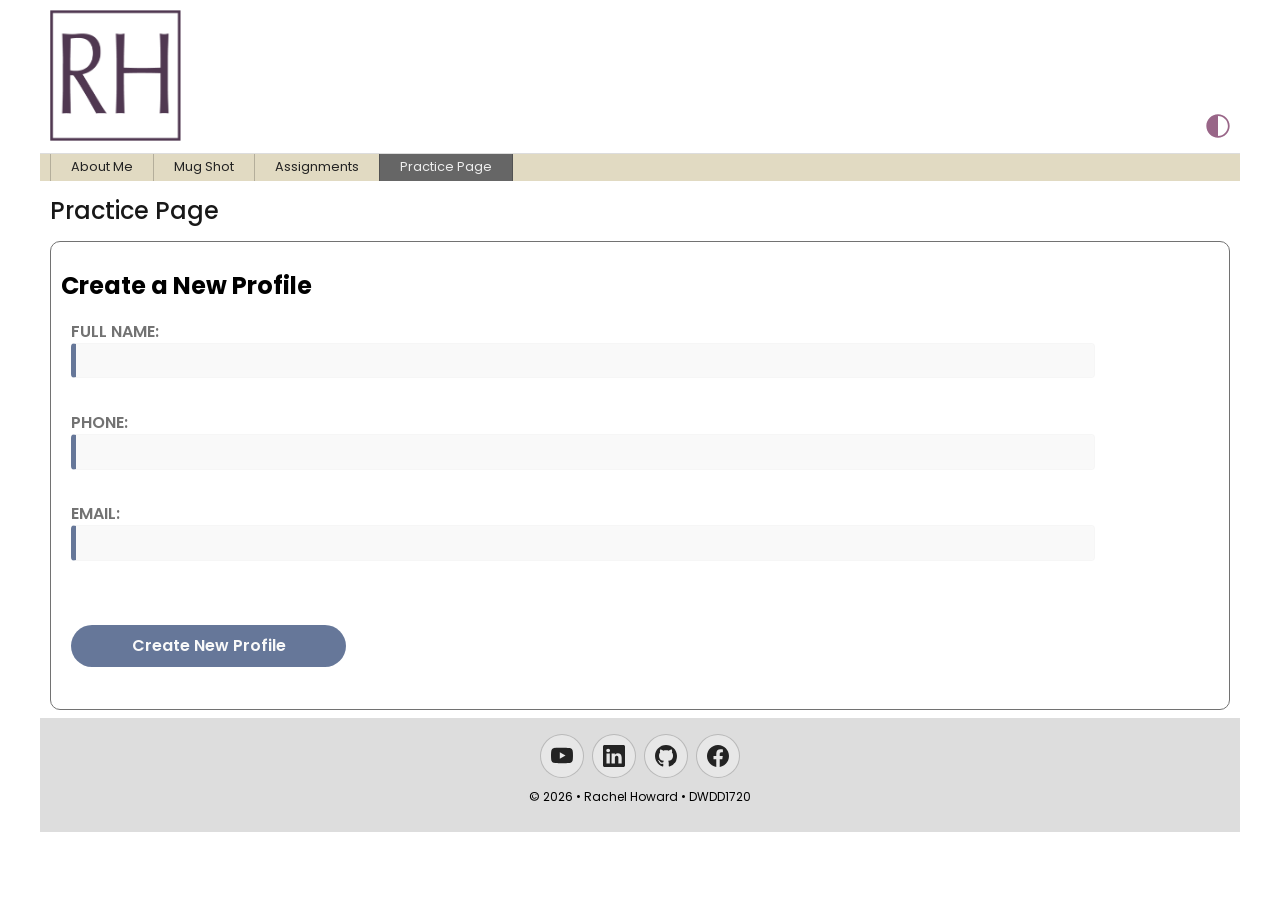
<file: index.html>
<!DOCTYPE html>
<html lang="en">

<head>
    <meta charset="UTF-8">
    <meta name="viewport" content="width=device-width, initial-scale=1.0">
    <title>Rachel Howard Portal | DWDD1720</title>

    <!-- STYLESHEETS-->
    <link rel="stylesheet" href="styles/normalize.css">
    <link rel="stylesheet" href="styles/small.css">
    <link rel="stylesheet" href="styles/larger.css">

    <!--GOOGLE FONT-->
    <link rel="preconnect" href="https://fonts.googleapis.com">
    <link rel="preconnect" href="https://fonts.gstatic.com" crossorigin>
    <link
        href="https://fonts.googleapis.com/css2?family=Fira+Sans:ital,wght@0,100;0,200;0,300;0,400;0,500;0,600;0,700;0,800;0,900;1,100;1,200;1,300;1,400;1,500;1,600;1,700;1,800;1,900&family=Poppins&display=swap"
        rel="stylesheet">

    <!-- OPEN GRAPH TAGS-->
    <meta property="og:title" content="Rachel Howard Portal | DWDD1720" />
    <meta property="og:description"
        content="Welcome to the portal page for Rachel Howard's DWDD1720 course. Explore assignments, projects, and more." />
    <meta property="og:image" content="https://howardrachelann.github.io/1720-portal/images/opengraph.jpg" />
    <meta property="og:url" content="https://howardrachelann.github.io/1720-portal/" />
    <meta property="og:logo" content="https://howardrachelann.github.io/1720-portal/images/star-fill.svg" />
    <meta property="og:type" content="website" />

    <!--FAV ICON LINKS-->
    <link rel="icon" type="image/png" href="/1720-portal/favicon-96x96.png" sizes="96x96" />
    <link rel="icon" type="image/svg+xml" href="/1720-portal/favicon.svg" />
    <link rel="shortcut icon" href="/1720-portal/favicon.ico" />
    <link rel="apple-touch-icon" sizes="180x180" href="/1720-portal/apple-touch-icon.png" />
    <meta name="apple-mobile-web-app-title" content="Portal" />
    <link rel="manifest" href="/1720-portal/site.webmanifest" />

    <!-- SCRIPTS-->
    <script src="scripts/navigation.js" defer></script>
    <script src="scripts/year.js" defer></script>
    <script src="scripts/to-console.js" type="module"></script>
    <script src="scripts/schedule.js" type="module"></script>
    <script src="scripts/account.js" defer></script>
    <script src="scripts/dark.js" defer></script>

</head>

<body>
    <header>
        <img src="images/favicon.png" alt="Site Logo" width="131" height="50" load="lazy">
        <button id="dark" class="darkbtn"><img src="images/dark-theme.svg" alt="dark mode" width="22" height="22"></button>
        <button id="hamburger" class="hamburger" aria-label="Nav Link Button"></button>
        
    </header>
    <nav id="navbar">
        <ul>
            <li><a href="#about">About Me</a></li>
            <li><a href="#mug">Mug Shot</a></li>
            <li><a href="#assign">Assignments</a></li>
            <li class="active"><a href="#">Practice Page</a></li>
        </ul>
    </nav>
    <main>
        <h1>Practice Page</h1>

        <!-- Create a new profile using form inputs and save it to local storage -->
        <section id="signup" class="signup">
            <h2>Create a New Profile</h2>
            <form>
                <label>
                    Full Name: <input type="text" id="name" autocomplete="name" class="input" required>
                </label>
                <label>
                    Phone: <input type="tel" id="phone" autocomplete="phone" class="input" required>
                </label>
                <label>
                    Email: <input type="email" id="email" autocomplete="email" class="input" required>
                </label>
                <input class="button" type="submit" value="Create New Profile">
            </form>
        </section>

        <!-- Display the existing profile from local storage -->
        <section id="display" class="display">
            <h2>Your Profile</h2>
            <div></div>
            <button class="button">Delete my Profile</button>
        </section>


    </main>

    <footer>
        <section class="social">
            <a href="https://www.youtube.com" target="_blank"><img src="images/icon-youtube.svg" alt="Youtube Icon"
                    width="16" height="16"></a>
            <a href="https://www.linkedin.com/feed/" target="_blank"><img src="images/icon-linkedin.svg"
                    alt="LinkedIn Icon" width="16" height="16"></a>
            <a href="https://github.com" target="_blank"><img src="images/icon-github.svg" alt="Github Icon" width="16"
                    height="16"></a>
            <a href="https://www.facebook.com" target="_blank"><img src="images/icon-facebook.svg" alt="Facebook Icon"
                    width="16" height="16"></a>
        </section>
        <p>&copy; <span id="currentyear"></span> &bull; Rachel Howard &bull; DWDD1720</p>
    </footer>

</body>

</html>
</file>
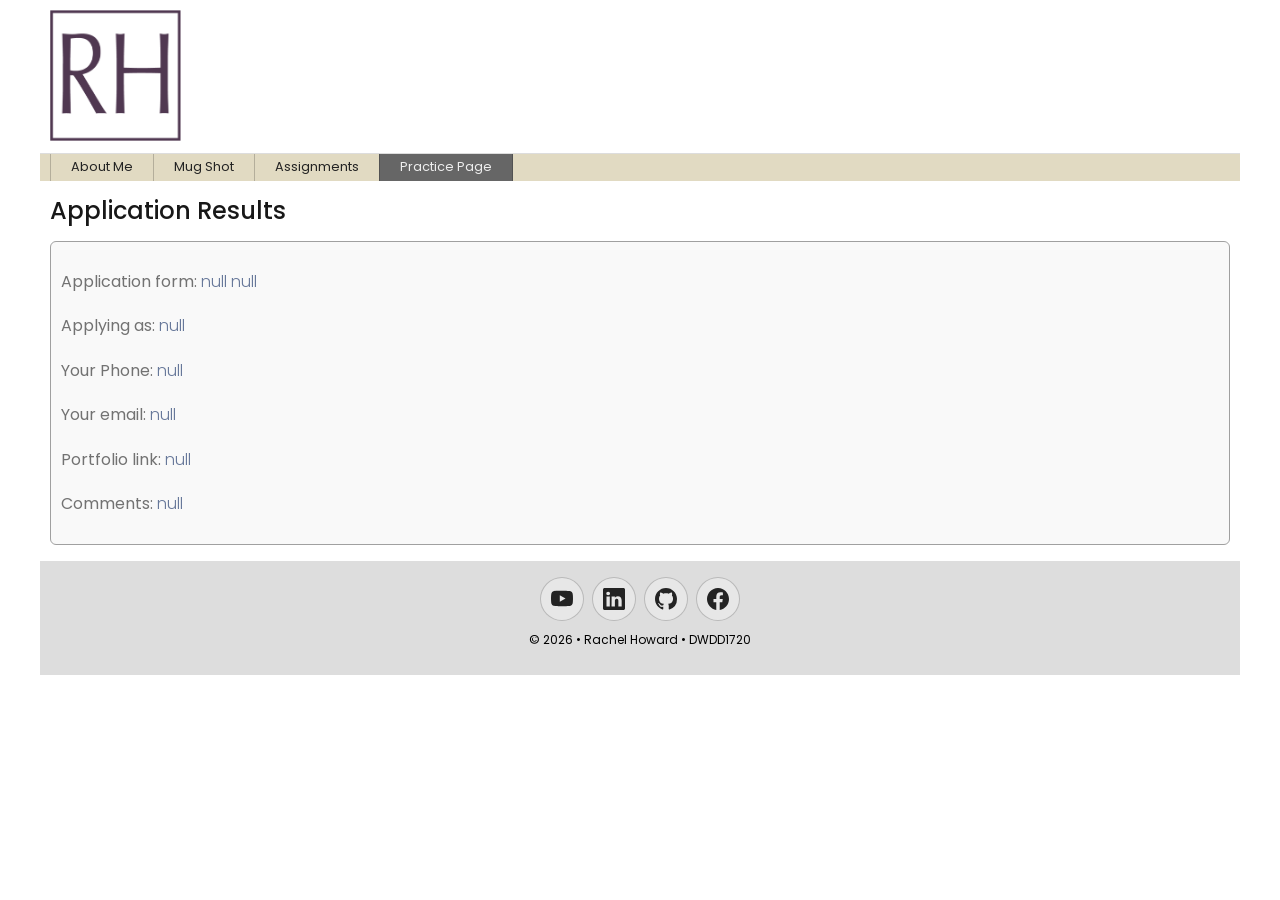
<file: results.html>
<!DOCTYPE html>
<html lang="en">

<head>
    <meta charset="UTF-8">
    <meta name="viewport" content="width=device-width, initial-scale=1.0">
    <title>Rachel Howard Portal | DWDD1720</title>

    <!-- STYLESHEETS-->
    <link rel="stylesheet" href="styles/normalize.css">
    <link rel="stylesheet" href="styles/small.css">
    <link rel="stylesheet" href="styles/larger.css">

    <!--GOOGLE FONT-->
    <link rel="preconnect" href="https://fonts.googleapis.com">
    <link rel="preconnect" href="https://fonts.gstatic.com" crossorigin>
    <link
        href="https://fonts.googleapis.com/css2?family=Fira+Sans:ital,wght@0,100;0,200;0,300;0,400;0,500;0,600;0,700;0,800;0,900;1,100;1,200;1,300;1,400;1,500;1,600;1,700;1,800;1,900&family=Poppins&display=swap"
        rel="stylesheet">

    <!-- OPEN GRAPH TAGS-->
    <meta property="og:title" content="Rachel Howard Portal | DWDD1720" />
    <meta property="og:description"
        content="Welcome to the portal page for Rachel Howard's DWDD1720 course. Explore assignments, projects, and more." />
    <meta property="og:image" content="https://howardrachelann.github.io/1720-portal/images/opengraph.jpg" />
    <meta property="og:url" content="https://howardrachelann.github.io/1720-portal/" />
    <meta property="og:logo" content="https://howardrachelann.github.io/1720-portal/images/star-fill.svg" />
    <meta property="og:type" content="website" />

    <!--FAV ICON LINKS-->
    <link rel="icon" type="image/png" href="/1720-portal/favicon-96x96.png" sizes="96x96" />
    <link rel="icon" type="image/svg+xml" href="/1720-portal/favicon.svg" />
    <link rel="shortcut icon" href="/1720-portal/favicon.ico" />
    <link rel="apple-touch-icon" sizes="180x180" href="/1720-portal/apple-touch-icon.png" />
    <meta name="apple-mobile-web-app-title" content="Portal" />
    <link rel="manifest" href="/1720-portal/site.webmanifest" />

    <!-- SCRIPTS-->
    <script src="scripts/navigation.js" defer></script>
    <script src="scripts/year.js" defer></script>
    <script src="scripts/form.js" defer></script>

</head>

<body>
    <header>
        <img src="images/favicon.png" alt="Site Logo" width="131" height="50" load="lazy">
        <button id="hamburger" class="hamburger" aria-label="Nav Link Button"></button>
    </header>
    <nav id="navbar">
        <ul>
            <li><a href="#about">About Me</a></li>
            <li><a href="#mug">Mug Shot</a></li>
            <li><a href="#assign">Assignments</a></li>
            <li class="active"><a href="#">Practice Page</a></li>
        </ul>
    </nav>
    <main>
        <h1>Application Results</h1>

        <div id="results" class="results"></div>





        

    </main>

    <footer>
        <section class="social">
            <a href="https://www.youtube.com" target="_blank"><img src="images/icon-youtube.svg" alt="Youtube Icon"
                    width="16" height="16"></a>
            <a href="https://www.linkedin.com/feed/" target="_blank"><img src="images/icon-linkedin.svg"
                    alt="LinkedIn Icon" width="16" height="16"></a>
            <a href="https://github.com" target="_blank"><img src="images/icon-github.svg" alt="Github Icon" width="16"
                    height="16"></a>
            <a href="https://www.facebook.com" target="_blank"><img src="images/icon-facebook.svg" alt="Facebook Icon"
                    width="16" height="16"></a>
        </section>
        <p>&copy; <span id="currentyear"></span> &bull; Rachel Howard &bull; DWDD1720</p>
    </footer>

</body>

</html>
</file>
<file: styles/small.css>
/*************** COLOR SCHEME ***************/
:root {
    --color-primary: #996688;
    --color-secondary: #667799;
    /* series of grey scale colors */
    --color-mygrey-05: lab(98% 0 0);
    --color-mygrey-10: lab(97% 0 0);
    --color-mygrey-20: lab(91% 0 0);
    --color-mygrey-30: lab(85% 0 0);
    --color-mygrey-40: lab(66% 0 0);
    --color-mygrey-50: lab(48% 0 0);
    --color-mygrey-60: lab(34% 0 0);
    --color-mygrey-70: lab(27% 0 0);
    --color-mygrey-80: lab(15% 0 0);
    --color-mygrey-90: lab(8% 0 0);
    --color-mygrey-95: lab(3% 0 0);
}


/****************** BORDER BOX ******************/
* {
    box-sizing: border-box;
    scroll-behavior: smooth;
}

/******************** BODY TAGS *********************/
body {
    font-family: "Poppins", sans-serif;
}

/**************************** HEADER *****************************/
header {
    padding: 10px 0 10px 10px;
    display: grid;
    grid-template-columns: auto 44px 44px;
    column-gap: 8px;
    align-items: end;
    border-bottom: 1px solid #ddd;
}

header img {
    display: block;
    width: 131px;
    height: auto;
    padding-bottom: 2px;
}

header span {
    color: var(--color-secondary);
}


/************************** DARK MODE BUTTON **************************/

.darkbtn {
    border: none;
    background: none;
    width: 44px;
    height: 44px;
    display: flex;
    justify-content: center;
    align-items: flex-end;
}

.darkbtn img {
    width: 30px;
    height: 30px;
}

/************************** DARK MODE STYLES **************************/
.dark {
  background-color: var(--color-mygrey-95);
}
.dark h1 {
  color: var(--color-mygrey-05);
}

/******************************* NAVIGATION ********************************/
nav {
    background-color: #e1dac2;
    display: none;
}

nav ul {
    margin: 0;
    padding: 0;
    list-style-type: none;
}

nav a {
    display: block;
    font-size: .8rem;
    font-weight: 400;
    color: #232323;
    text-decoration: none;
    padding: .85rem 10px;
}

nav a:hover {
    background-color: #d0c39b;
}

nav li.active a {
    background-color: #666;
    color: #eee;
}

nav.show {
    display: block;
}

/* HAMBURGER STUFF */
.hamburger {
    background: none;
    border: none;
    color: var(--color-primary);
    cursor: pointer;
    font-size: 2rem;
    font-family: Verdana;
}

.hamburger::before {
    content: "\2630";
}

.hamburger.show::before {
    content: "\00D7";
}


/*************************** MAIN LAYOUT **************************/
h1 {
    font-size: 1.5rem;
    color: var(--color-mygrey-90);
    font-weight: 500;
    margin-left: 10px;
}

p {
    color: var(--color-grey-90);
}

/*************************** HERO LAYOUT **************************/
.hero {
    position: relative;
}

.hero img {
    display: block;
    width: 100%;
    height: auto;
    border-radius: 0;
}

.hero h1 {
    position: absolute;
    top: 0;
    left: 0;
    margin: 0;
    padding: 10px 20px;
    background-color: rgba(255, 255, 255, .5);
    width: 100%;
    color: var(--color-secondary);
    font-weight: 400;
}

/************************** ACCOUNT LAYOUT **************************/
.hide {
    display: none;
}

main section {
    margin: .5rem 10px;
    padding: 10px;
    border-radius: 10px;
    border: solid 1px var(--color-mygrey-50);
}

/***** Signup Styles *****/
.signup label {
    font-size: 1rem;
    font-weight: 600;
    color: var(--color-mygrey-50);
    display: block;
    padding-bottom: 1rem;
}

.signup input {
    display: block;
    padding: .5rem 10px;
    width: 275px;
    border: 1px solid var(--color-mygrey-20);
    border-radius: 4px;
}

.signup input[type="submit"] {
    background-color: var(--color-secondary);
    color: var(--color-mygrey-05);
    font-weight: 600;
    border: none;
    border-radius: 99px;

    &:hover {
        background-color: var(--color-primary);
        box-shadow: 0 0 10px rgba(0, 0, 0, 0.3);
    }
}

/***** Display Styles *****/
.display h3 {
    color: var(--color-mygrey-50);
    margin: 1rem 0 0 0;
    font-size: .8rem;
    font-weight: 300;
}

.display p {
    margin: 0;
    color: var(--color-secondary);
}

.display button {
    background-color: var(--color-secondary);
    color: var(--color-mygrey-05);
    border: none;
    border-radius: 99px;
    padding: .5rem;
    margin-top: .5rem;
    width: 260px;

    &:hover {
        background-color: var(--color-primary);
        box-shadow: 0 0 10px rgba(0, 0, 0, 0.3);
    }
}















/************************** FORM LAYOUT ***************************/
form {
    margin: 1rem 10px;

    label {
        display: block;
        font-size: .7rem;
        padding-top: 0.2rem;
        color: var(--color-mygrey-40);
        text-transform: uppercase;
    }

    input[type="text"],
    input[type="tel"],
    input[type="url"],
    input[type="email"],
    textarea,
    select {
        display: block;
        margin: 0.1rem 0 1rem 0;
        padding: .6rem 10px;
        border: 1px solid var(--color-mygrey-10);
        border-radius: 4px;
        border-left-width: 5px;
        border-left-color: var(--color-mygrey-10);
        font-size: .8rem;
        background-color: var(--color-mygrey-05);
        width: 90%;

        &::placeholder {
            color: var(--color-mygrey-30);
        }
    }

    input:required {
        border-left-color: var(--color-secondary);
    }

    input:focus {
        border-left-color: var(--color-primary);
        outline: none;
    }

    input:required:valid {
        border-left-color: var(--color-primary);
    }
}

input[type="submit"] {
    border: none;
    text-align: center;
    background-color: var(--color-primary);
    color: var(--color-mygrey-0);
    border-radius: 1rem;
    padding: 0.75rem 1.5rem;
    margin: 2rem 0;
    font-size: 1rem;
    -webkit-appearance: none;
    appearance: none;

    &:hover {
        box-shadow: 0 0 10px var(--color-secondary);
    }
}

/************************** STYLE FORM RE ***************************/

.results {
    background-color: var(--color-mygrey-05);
    margin: 0 10px 1rem 10px;
    padding: 10px;
    border: 1px solid var(--color-mygrey-40);
    border-radius: 6px;

    p {
        padding: 5px 0;
        font-weight: 300;
        color: var(--color-secondary);
    }

    span {
        font-weight: 400;
        color: var(--color-mygrey-50);
    }
}




/************************** HERO IMAGE LAYOUT ***************************/
.hero {
    display: block;
    width: 100%;
    padding: 0 10px;
    position: relative;
}

.hero img {
    display: block;
    width: 100%;
    height: auto;
    border-radius: 6px;
}

.hero a {
    position: absolute;
    bottom: 20px;
    right: 40px;
    text-decoration: none;
    color: white;
    background-color: #698974;
    padding: 10px 20px;
    border-radius: 99px;
    border: 1px solid #aaa;
    box-shadow: 0 0 10px #222;
    font-size: 1.5rem;

    &:hover {
        background-color: #0b5379;
    }
}

.sbs section {
    border: 1px solid #eee;
    border-radius: 10px;
    box-shadow: 0 0 10px #aaa;
    margin: .5rem 10px;
    overflow: hidden;

}

.sbs h2 {
    background-color: #60170b;
    color: #eee;
    font-weight: 400;
    font-size: 1.25rem;
    margin: 0;
    padding: .5rem .2rem;
    text-align: center;

}

.sbs p {
    font-weight: 200;
    margin: 10px;
    line-height: 130%;
}

.sbs img {
    display: block;
    width: 100%;
    height: 100%;
    object-fit: cover;
}




/********************************* SOCIAL STUFF ***********************************/
.social {
    display: flex;
    justify-content: center;
    column-gap: 8px;
}

.social img {
    display: block;
    width: 22px;
    height: 22px;
}

.social a {
    border: solid 1px rgba(0, 0, 0, 0.2);
    border-radius: 99px;
    width: 44px;
    height: 44px;
    display: flex;
    justify-content: center;
    align-items: center;
    background-color: rgba(255, 255, 255, 0.3);
}

.social a:hover {
    background-color: rgba(255, 255, 255, 0.8);
}


/* FOOTER STUFF */
footer {
    background-color: #ddd;
    padding: 1rem 0;
    text-align: center;
    font-weight: 400;
    font-size: .75rem;
}
</file>
<file: styles/larger.css>
@media only screen and (min-width: 40rem) {

header,
main,
nav,
footer {
    max-width: 1200px;
    margin: 0 auto;
}


/* NAVIGATION */
nav {
    display: block;
}
nav ul{
    display: flex;
    margin-left: 10px;
}

/************************** HEADER **************************/
header {
    grid-template-columns: auto 44px;
}

/* HAMBURGER STUFF */
.hamburger {
    display: none;
}
nav a {
    border-left: solid 1px rgba(0,0,0,0.2);
    padding: .4rem 20px;
}
nav li:last-child a {
    border-right: solid 1px rgba(0,0,0,0.2);
}




}

/* MAIN STUFF */
.sbs {
    display: grid;
    grid-template-columns: 2fr 1fr;
}


/*************************** SCHEDULE LAYOUT **************************/
.schedule {
  font-size: 1rem;
}
.schedule img {
  width: 150px;
}
</file>
